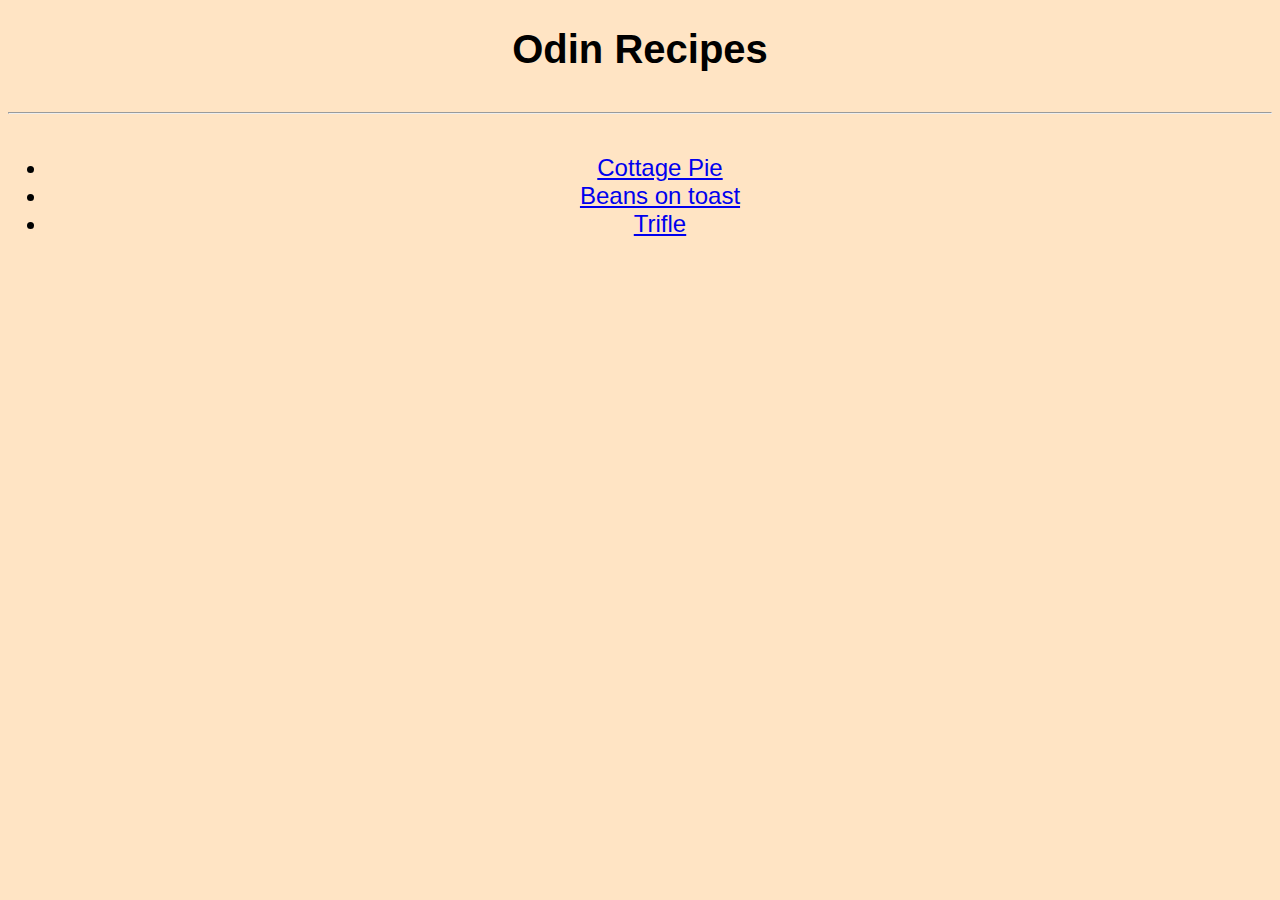
<file: index.html>
<!DOCTYPE html>
<html lang="en">
    <head>
        <meta charset="utf-8">
        <title>Odin Recipes</title>
        <link rel="stylesheet" href="style.css">
    </head>
    <body>
        <h1>Odin Recipes</h1>
        <hr>
        <ul>
            <li><a href="./recipes/cottagepie.html">Cottage Pie</a></li>
            <li><a href="./recipes/beansontoast.html">Beans on toast</a></li>
            <li><a href="./recipes/trifle.html">Trifle</a></li>
        </ul>
    </body>
</html>
</file>
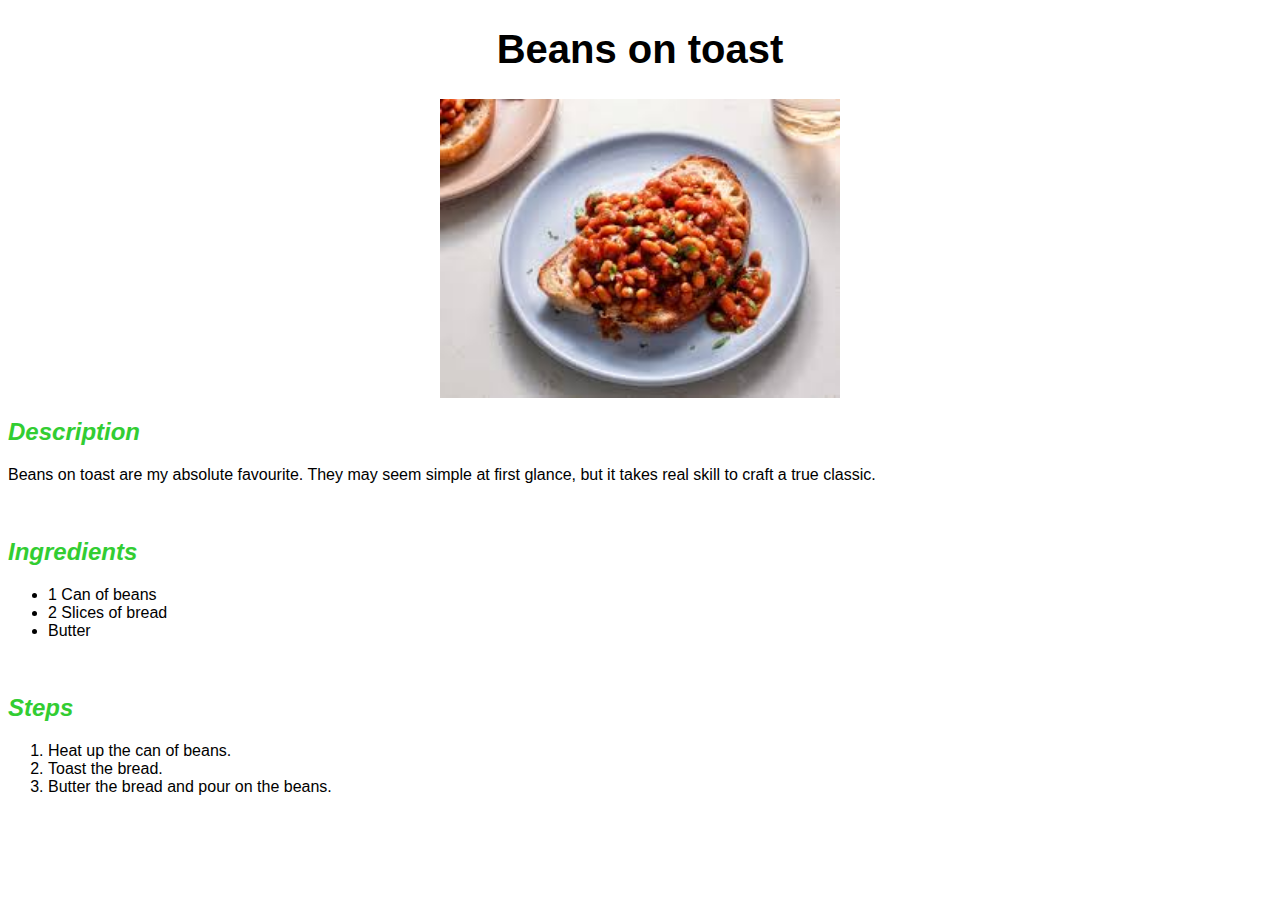
<file: recipes/beansontoast.html>
<!DOCTYPE html>
<html lang="en">
    <head>
        <meta charset="utf-8">
        <title>Beans on toast</title>
        <link rel="stylesheet" href="style.css">
    </head>
    <body>
        <h1>Beans on toast</h1>
        <img src="beansontoast.jpeg" alt="Some delicious beans on toast" width="400" class="recipeimage">
        <h2>Description</h2>
        <p>Beans on toast are my absolute favourite. They may seem simple at first glance, but it takes real skill to craft a true classic.</p>
        <br>
        <h2>Ingredients</h2>
        <ul>
            <li>1 Can of beans</li>
            <li>2 Slices of bread</li>
            <li>Butter</li>
        </ul>
        <br>
        <h2>Steps</h2>
        <ol>
            <li>Heat up the can of beans.</li>
            <li>Toast the bread.</li>
            <li>Butter the bread and pour on the beans.</li>
        </ol>
    </body>
</html>
</file>
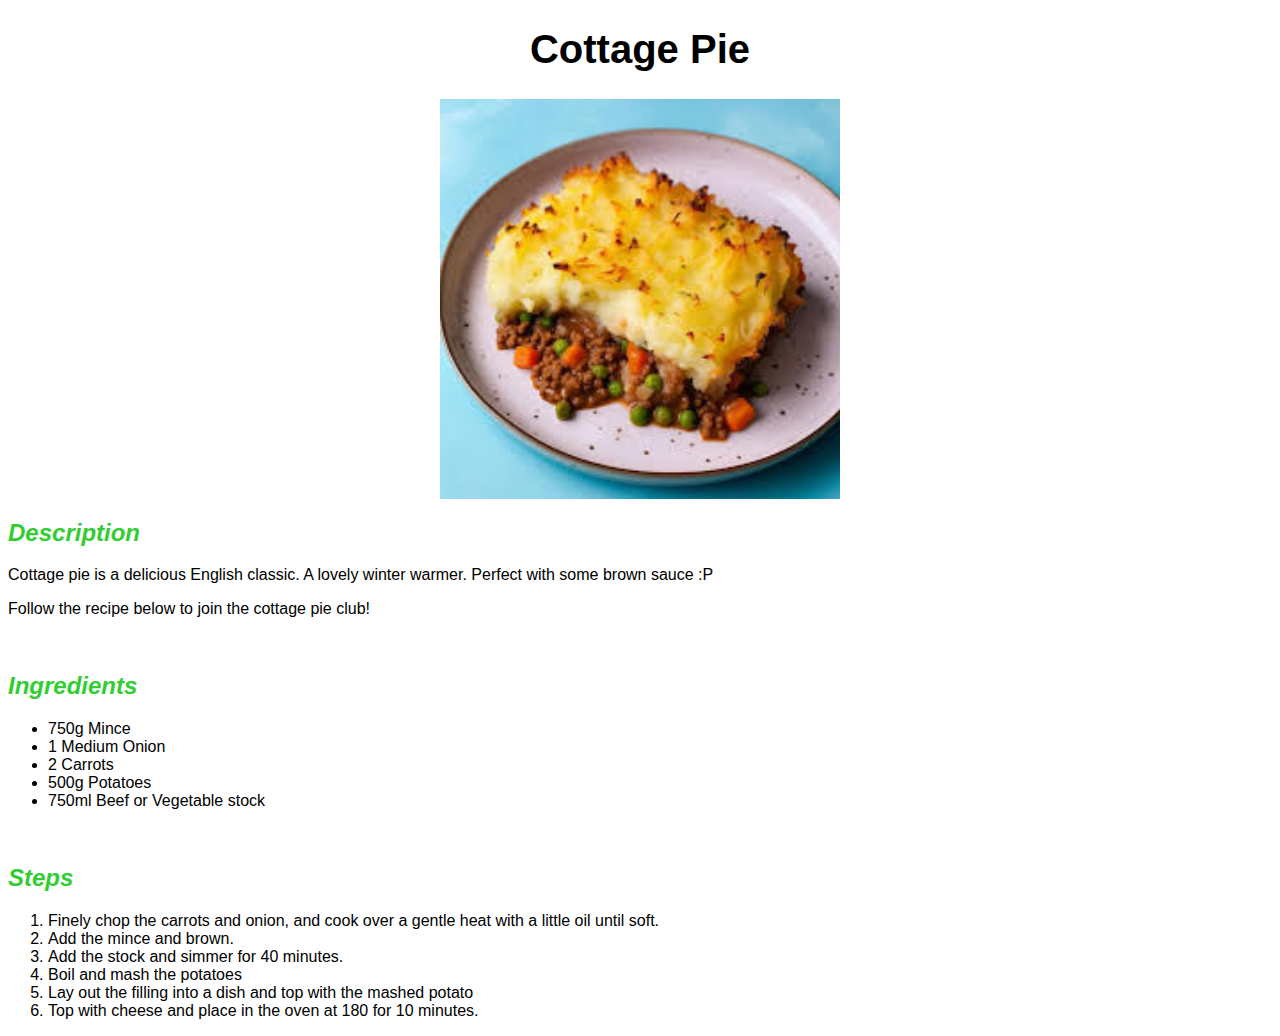
<file: recipes/cottagepie.html>
<!DOCTYPE html>
<html lang="en">
    <head>
        <meta charset="utf-8">
        <title>Cottage Pie</title>
        <link rel="stylesheet" href="style.css">
    </head>
    <body>
        <h1>Cottage Pie</h1>
        <img src="./cottagepie.jpeg" alt="A delicious cottage pie" width="400" class="recipeimage">

        <h2>Description</h2>
        <p>Cottage pie is a delicious English classic. A lovely winter warmer. Perfect with some brown sauce :P</p>
        <p>Follow the recipe below to join the cottage pie club!</p>
        <br>
        <h2>Ingredients</h2>
        <ul>
            <li>750g Mince</li>
            <li>1 Medium Onion</li>
            <li>2 Carrots</li>
            <li>500g Potatoes</li>
            <li>750ml Beef or Vegetable stock</li>
        </ul>
        <br>
        <h2>Steps</h2>
        <ol>
            <li>Finely chop the carrots and onion, and cook over a gentle heat with a little oil until soft.</li>
            <li>Add the mince and brown.</li>
            <li>Add the stock and simmer for 40 minutes.</li>
            <li>Boil and mash the potatoes</li>
            <li>Lay out the filling into a dish and top with the mashed potato</li>
            <li>Top with cheese and place in the oven at 180 for 10 minutes.</li>
        </ol>
    </body>
</html>
</file>
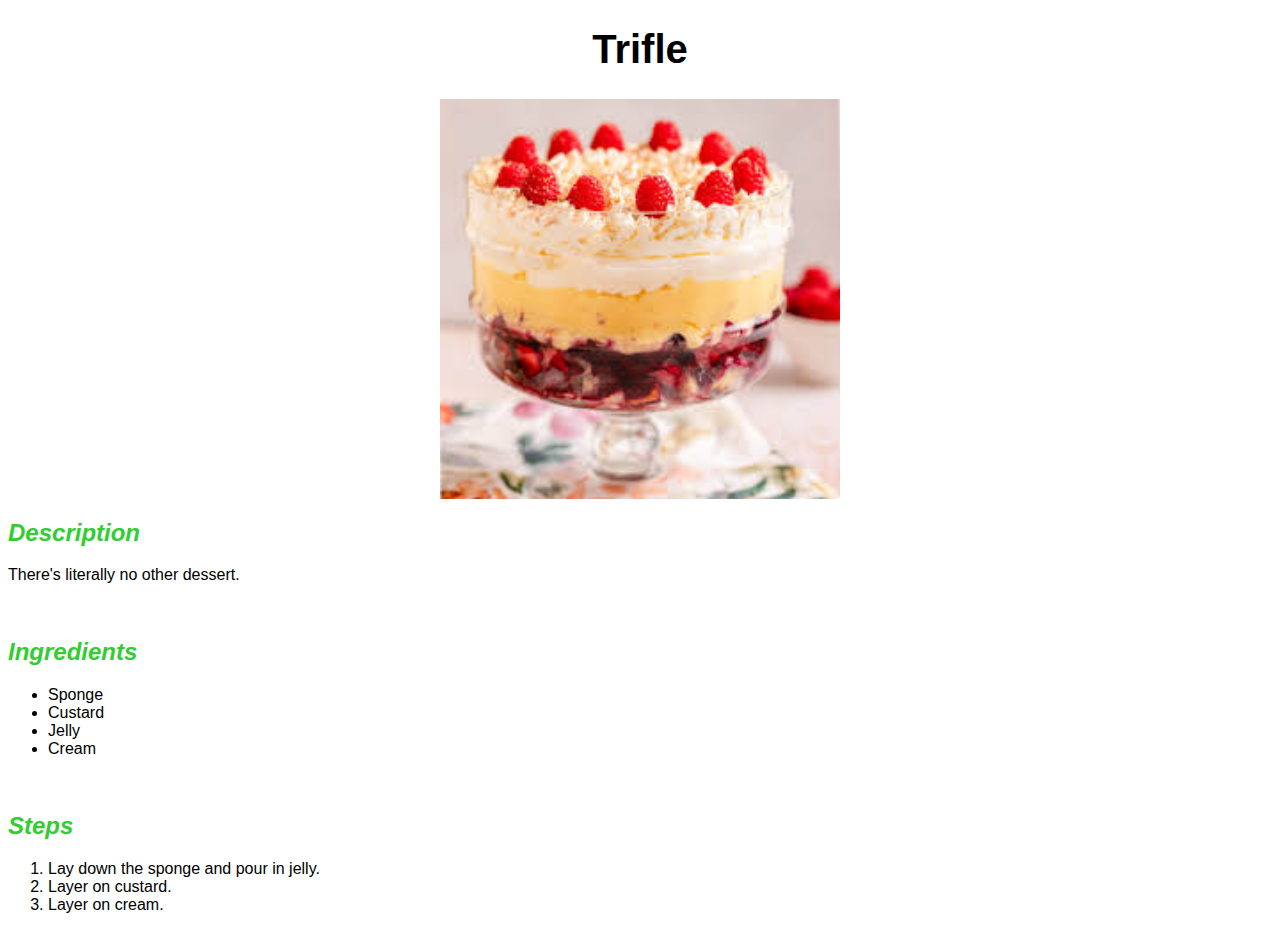
<file: recipes/trifle.html>
<!DOCTYPE html>
<html lang="en">
    <head>
        <meta charset="utf-8">
        <title>Trifle</title>
        <link rel="stylesheet" href="style.css">
    </head>
    <body>
        <h1>Trifle</h1>
        <img src="./trifle.jpeg" alt="mmmmm" width="400" class="recipeimage">
        <h2>Description</h2>
        <p>There's literally no other dessert.</p>
        <br>
        <h2>Ingredients</h2>
        <ul>
            <li>Sponge</li>
            <li>Custard</li>
            <li>Jelly</li>
            <li>Cream</li>
        </ul>
        <br>
        <h2>Steps</h2>
        <ol>
            <li>Lay down the sponge and pour in jelly.</li>
            <li>Layer on custard.</li>
            <li>Layer on cream.</li>
        </ol>
    </body>
</html>
</file>
<file: style.css>
* {
    font-family: Verdana, Geneva, Tahoma, sans-serif;
    background-color: bisque;
    box-sizing: border-box;
}

h1 {
    font-size: 40px;
    font-weight: bold;
    text-align: center;
    margin-bottom: 40px;
}

ul {
    font-size: 24px;
    text-align: center;
}

hr {
    margin-bottom: 40px;
}

.recipe {
    padding: 8px;
    border: 8px dotted red;
    margin-left: 20px;
    display: inline-block;
}
</file>
<file: recipes/style.css>
* {
    font-family: Verdana, Geneva, Tahoma, sans-serif;
}

h1 {
    font-size: 40px;
    font-weight: bold;
    text-align: center;
}

.recipeimage {
    width: 400px;
    height: auto;
    display: block;
    margin-left: auto;
    margin-right: auto;
}

h2 {
    font-size: 24px;
    font-style: italic;
    color: limegreen;
}
</file>
